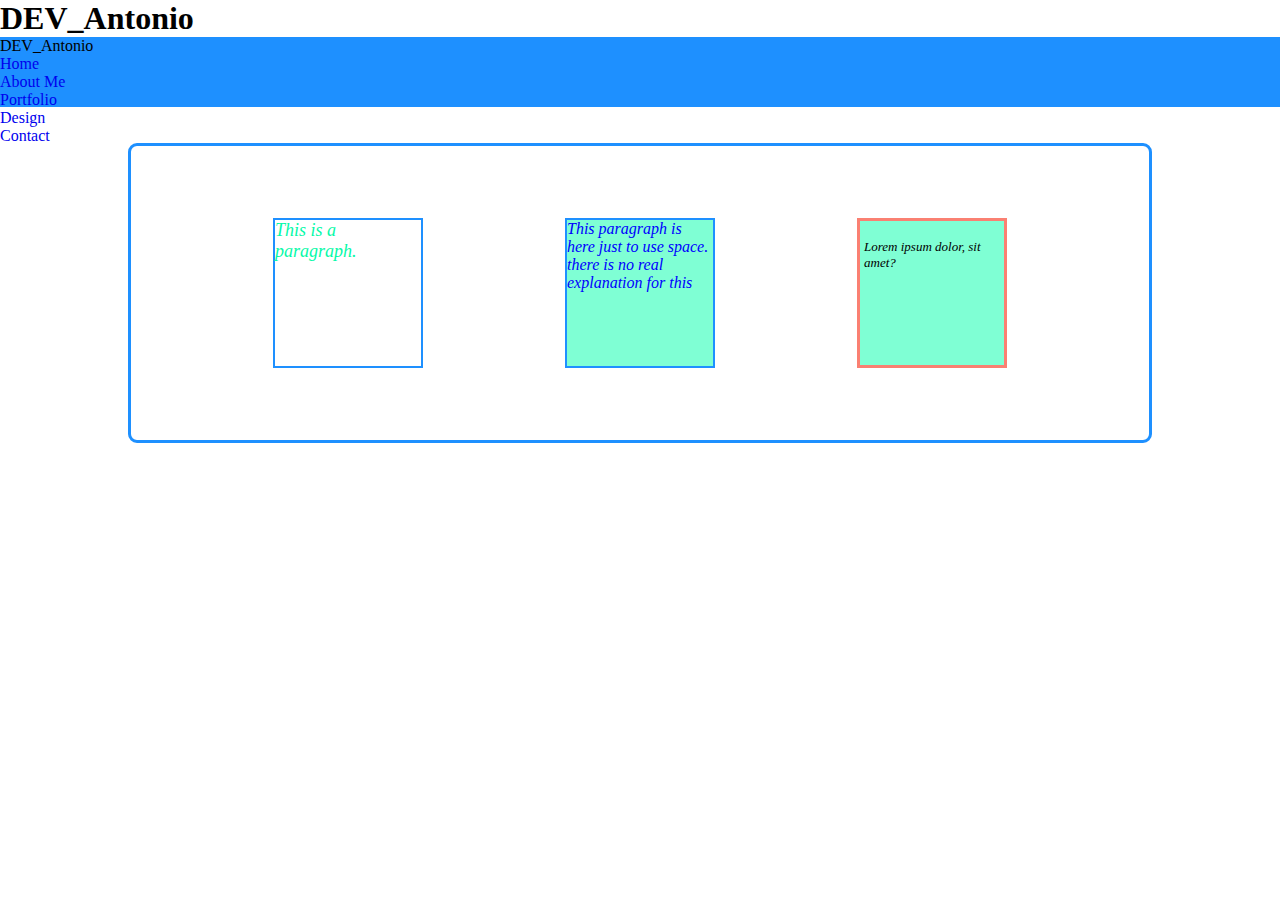
<file: index.html>
<!DOCTYPE html>
<html lang="en">
<head>
    <meta charset="UTF-8">
    <meta http-equiv="X-UA-Compatible" content="IE=edge">
    <meta name="viewport" content="width=device-width, initial-scale=1.0">
    <link rel="stylesheet" href="css/style.css" />
    <title>Document</title>
</head>
<body>
    
    <h1>DEV_Antonio</h1>
    
    <nav>
        <label for="logo">DEV_Antonio</label>
        <ul>
            <li><a href="#">Home</a></li>
            <li><a href="#">About Me</a></li>
            <li><a href="#">Portfolio</a></li>
            <li><a href="#">Design</a></li>
            <li><a href="#">Contact</a></li>
       </ul>
    </nav>

    <br>
    <br>
    

    <div>
        <div class="container">
            <div class="item item-1"><p class="text1">This is a paragraph.</p></div>
            <div class="item item-2"><p>This paragraph is here just to use space. 
            there is no real explanation for this</p></div>
            <div class="item item-3"><p class="lorem-1">Lorem ipsum dolor, sit amet?</p></div>
        </div>
    </div>

    <div>
        
    </div>
            

</body>
</html>
</file>
<file: css/style.css>
* {
    padding: 0;
    margin: 0;
    text-decoration: none;
    list-style: none;
    box-sizing: border-box;
}
 
nav {
    background-color: dodgerblue;
    height: 70px;
    width: 100%;
}

label.logo {
    color:green;
    font-size: 35px;
    line-height: 80px;
    padding: 0 100px;
    font-weight: bold;
}
.nav ul {
    float: right;
    margin-right: 20px;
}
.nav ul li {
    display: inline-block;
    line-height: 80px;
    margin: 0 5px;
}
 .nav ul li a {
    color:white;
    font-size: 18px;
    text-transform: uppercase;
 }
.container {
    width: 80%;
    height: 300px;
    margin: 0 auto;
    border: 3px solid dodgerblue;
    border-radius: 9px;
}

.nav-1 {
    text-align: center;
}
    
    
    
.item {
    width: 150px;
    height: 150px;
    background-color: aquamarine;
}

.container {
    display:flex;
    justify-content: space-evenly;
    align-items: center;
}

.item-1 {
    font-size: 1.5rem;
    border: 2px solid dodgerblue;
    padding: 0px 0 28px 0;
    background-color: white;
}
.item-2 {
    font-style: italic;
    color: blue;
    border: 2px solid dodgerblue;
}
.item-3 {
    font-style:oblique;
    font-size: 2rem;
    border: 3px solid salmon;
    padding: 18px 4px;
}
.lorem-1 {
    font-size: small;
}
.text1 {
    color:rgb(5, 249, 168);
    font-style: italic;
    font-size: large;
}
</file>
